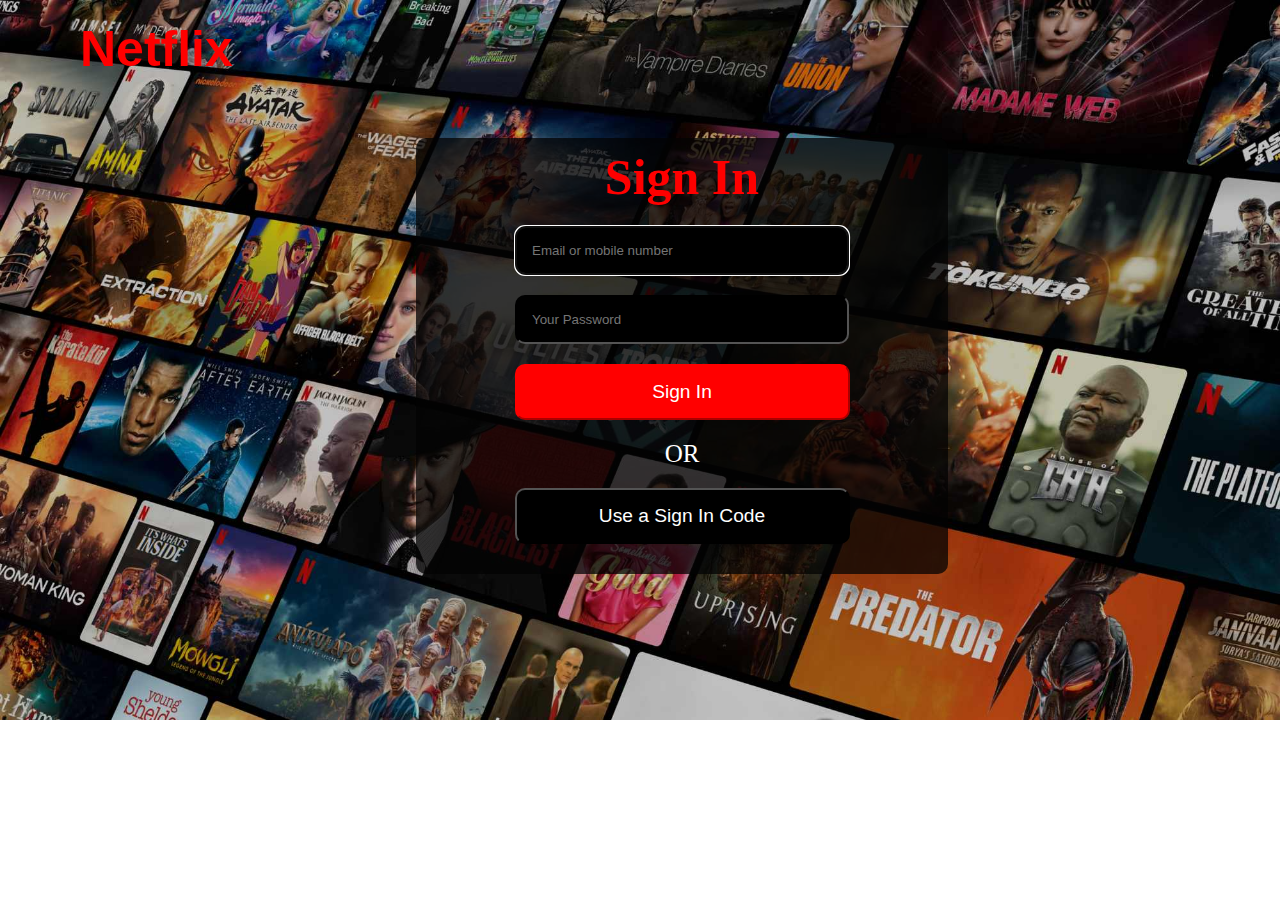
<file: index.html>
<!DOCTYPE html>
<html lang="en">
<head>
    <meta charset="UTF-8">
    <meta name="viewport" content="width=device-width, initial-scale=1.0">
    <title>Netflix</title>
    <link rel="stylesheet" href="/netflix.css">
</head>
<body>
       <h1>
        Netflix
       </h1> 
  <main>
        <div class="me">
            <div class="bun">
                <h2>
                    Sign In
                </h2>
            </div>
            <div id="kotex">
             <input type="text" name="  email or phone number" id="email" placeholder="Email or mobile number" autocomplete="on" required autofocus>
            </div>
            <div id="rolex">
                <input type="password" name="Password" id="Password" placeholder="Your Password" required>
            </div>
          <div class="rolex">
             <button>Sign In</button>
         </div>
          <ul>OR</ul>
          <div class="but">
             <button class="sign in">Use a Sign In Code</button>
          </div>
      </div>
 </main>
</body>
</html>
</file>
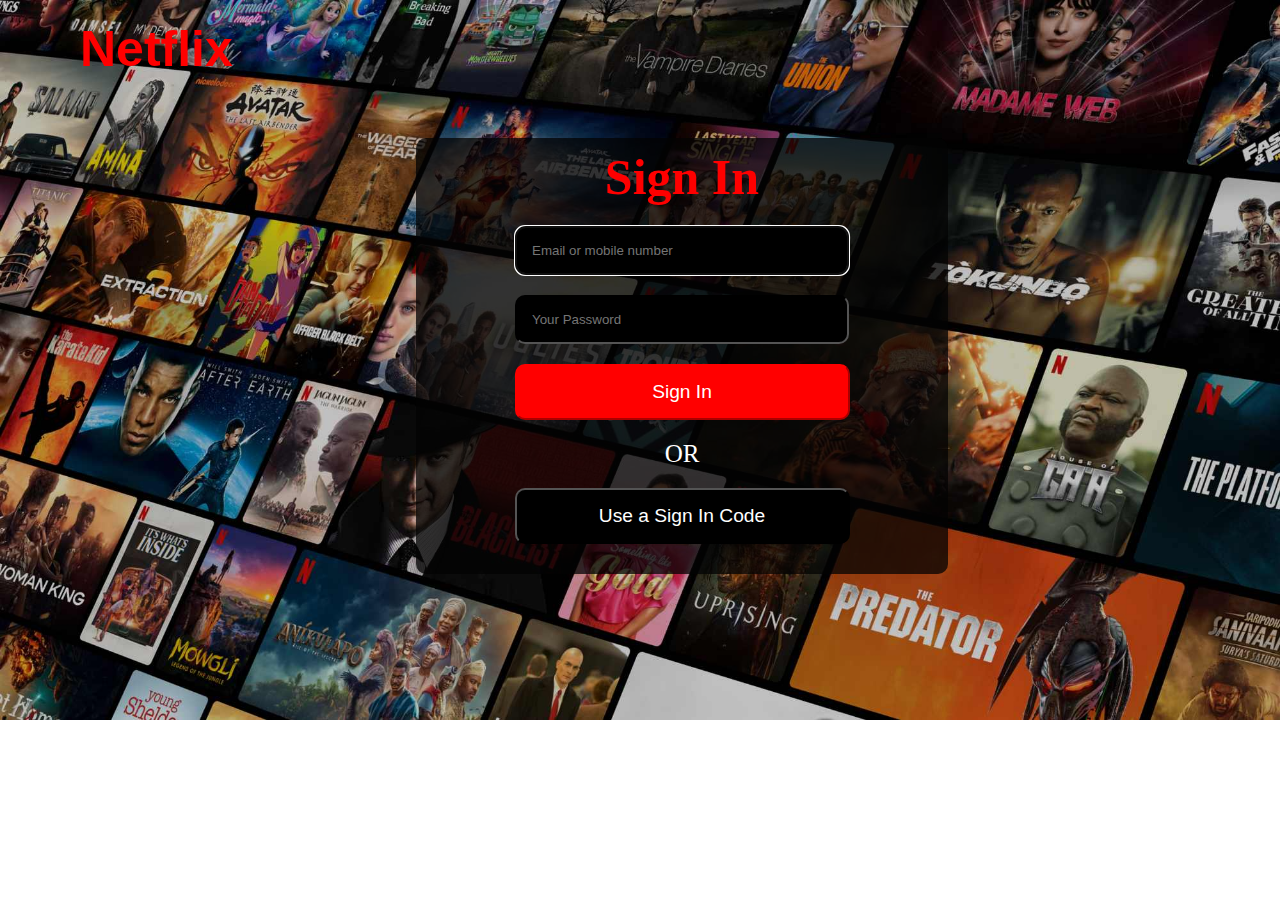
<file: netflix.html>
<!DOCTYPE html>
<html lang="en">
<head>
    <meta charset="UTF-8">
    <meta name="viewport" content="width=device-width, initial-scale=1.0">
    <title>Netflix</title>
    <link rel="stylesheet" href="/netflix.css">
</head>
<body>
       <h1>
        Netflix
       </h1> 
  <main>
        <div class="me">
            <div class="bun">
                <h2>
                    Sign In
                </h2>
            </div>
            <div id="kotex">
             <input type="text" name="  email or phone number" id="email" placeholder="Email or mobile number" autocomplete="on" required autofocus>
            </div>
            <div id="rolex">
                <input type="password" name="Password" id="Password" placeholder="Your Password" required>
            </div>
          <div class="rolex">
             <button>Sign In</button>
         </div>
          <ul>OR</ul>
          <div class="but">
             <button class="sign in">Use a Sign In Code</button>
          </div>
      </div>
 </main>
</body>
</html>
</file>
<file: netflix.css>
*{
    padding: 0;
    margin: 0;
    max-height: 90vh;
}
body{
    background-image: url('./netflix.jpg');
    background-repeat: no-repeat; 
    background-size: cover;  
}
h1{
    color: red;
    font-family: Arial, Helvetica, sans-serif;
    margin-left: 80px;
    font-size:50px;
    margin-top: 20px;
}
.me{
    justify-items: center;
    padding: 10px;
    margin-bottom: 100px;
      text-align: center;
      background-color: hsla(120, 20%, 1%, 0.753);
      margin-top:60px;
      margin-left: 20%; /*Adjust to reduce space from the left */
      margin-right: 20%; /*Adjust to reduce space from the right*/
      position: relative;
      width: 40%; /*Width adjusted according to the left and right margins */
      height: 200%; /*Adjust to the desired height */
      left: 160px;
      border-radius: 10px;
}
.bun h2{
    color: red;
    margin-bottom: 20px;
    font-size: 50px;
}
#kotex input{
 width: 300px;
  height: auto;
  padding: 15px;
  margin-bottom: 20px;
  background-color: rgb(0, 0, 0);
  color: rgb(255, 255, 255);
  border-color: rgb(0, 0, 0);
  border-radius: 10px;
}
#rolex input{
 width: 300px;
 height: auto;
 margin-bottom: 20px;
 padding: 15px;
 background-color: rgb(0, 0, 0);
 color: rgb(255, 255, 255);
 border-color: rgb(0, 0, 0);
 border-radius: 10px;  
}
.rolex button{
    width: 335px;
    height: auto;
    margin-bottom: 20px;
    padding: 15px;
    background-color: red;
    border-color: red;
    color: #fff;
    border-radius: 10px;
    font-size: larger;
    cursor: pointer;
}
.but button{
    width: 335px;
    height: auto;
    margin-bottom: 20px;
    padding: 15px;
    background-color: rgb(0, 0, 0);
    color: white;
    border-radius: 10px;
    font-size: larger;
    cursor: pointer;
}
ul{
    text-align: center;
    margin-bottom: 20px;
    font-size: 25px;
    color: #fff;
}
</file>
